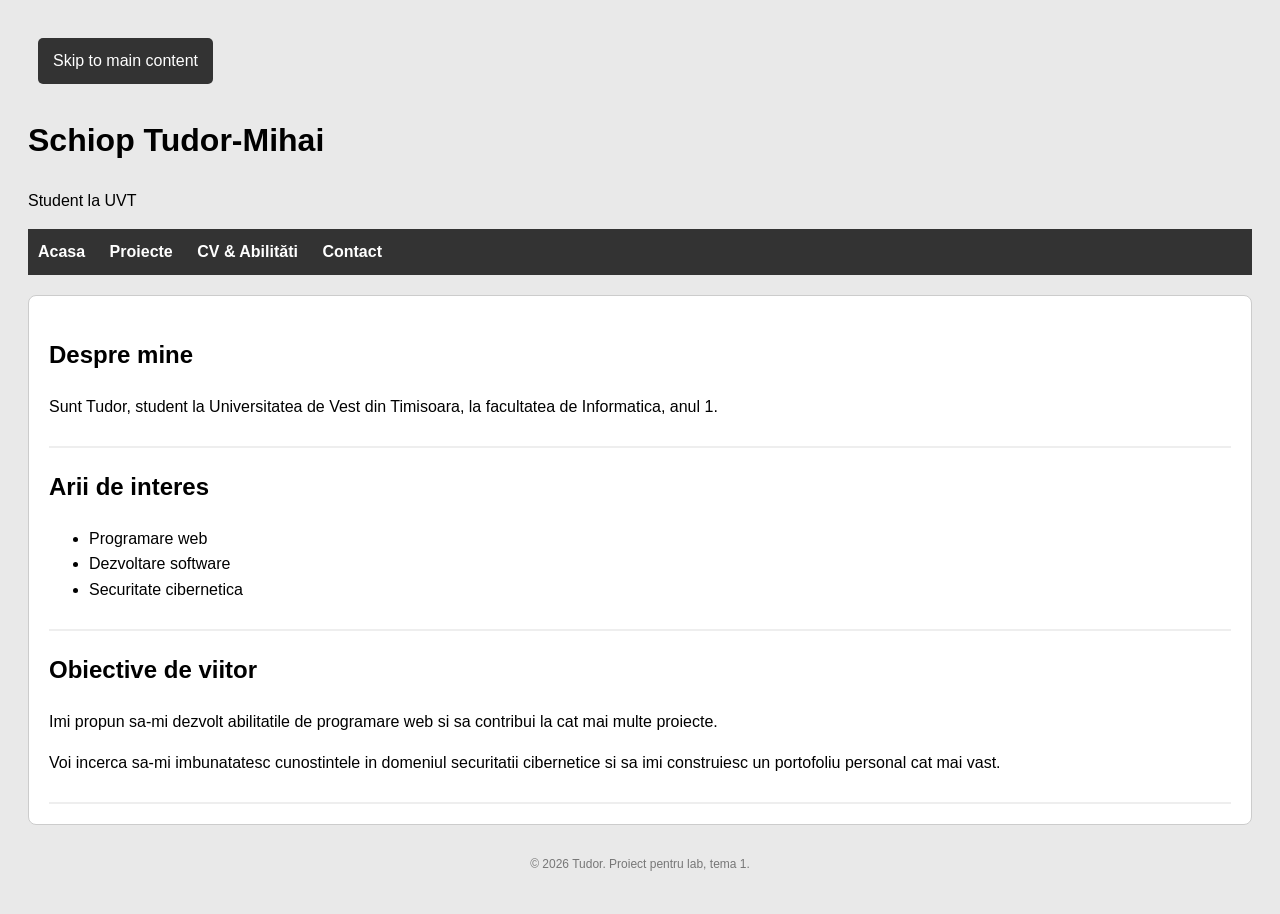
<file: index.html>
<!DOCTYPE html>
<html lang="ro">
<head>
    <meta charset="UTF-8">
    <meta name="viewport" content="width=device-width, initial-scale=1.0">
    <title>Portofoliu Personal - Acasa</title>
    <link rel="stylesheet" href="style.css">
</head>
<body>

    <a href="#main-content" class="skip-link">Skip to main content</a>

    <header>
        <h1>Schiop Tudor-Mihai</h1>
        <p>Student la UVT</p>
    </header>

    <nav>
        <ul>
            <li><a href="index.html">Acasa</a></li>
            <li><a href="proiecte.html">Proiecte</a></li>
            <li><a href="cv.html">CV & Abilităti</a></li>
            <li><a href="contact.html">Contact</a></li>
        </ul>
    </nav>

    <main id="main-content">
        
        <section>
            <h2>Despre mine</h2>
            <p>Sunt Tudor, student la Universitatea de Vest din Timisoara, la facultatea de Informatica, anul 1.</p>
        </section>

        <section>
            <h2>Arii de interes</h2>
            <ul>
                <li>Programare web</li>
                <li>Dezvoltare software</li>
                <li>Securitate cibernetica</li>
            </ul>
        </section>

        <section>
            <h2>Obiective de viitor</h2>
            <p>Imi propun sa-mi dezvolt abilitatile de programare web si sa contribui la cat mai multe proiecte.</p>
            <p>Voi incerca sa-mi imbunatatesc cunostintele in domeniul securitatii cibernetice si sa imi construiesc un portofoliu personal cat mai vast.</p>
        </section>

    </main>

    <footer>
        <p>&copy; 2026 Tudor. Proiect pentru lab, tema 1.</p>
    </footer>

</body>
</html>
</file>
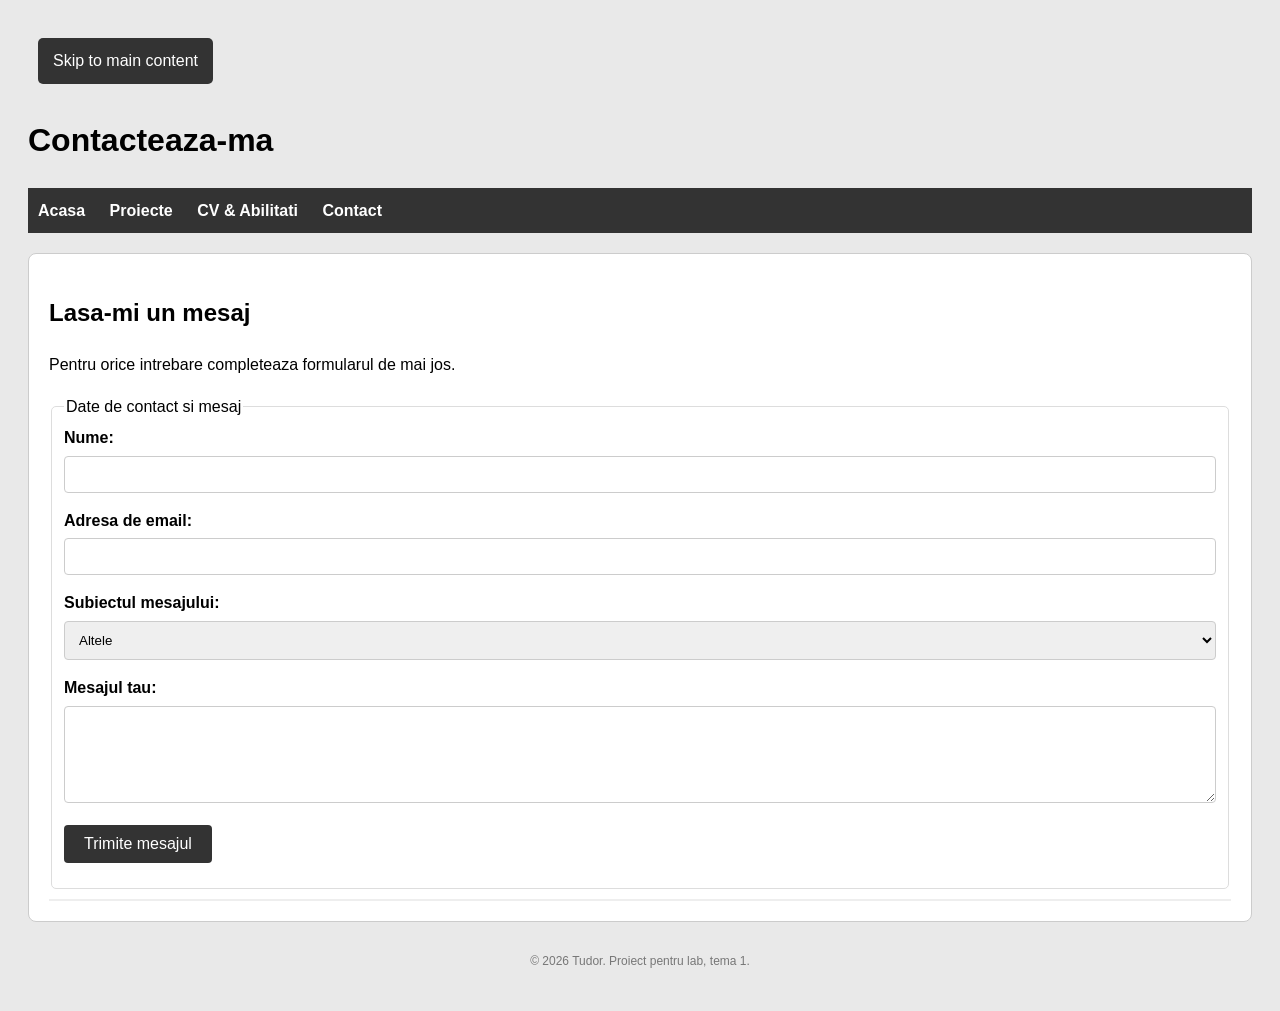
<file: contact.html>
<!DOCTYPE html>
<html lang="ro">
<head>
    <meta charset="UTF-8">
    <meta name="viewport" content="width=device-width, initial-scale=1.0">
    <title>Contact - Tudor</title>
    <link rel="stylesheet" href="style.css">
</head>
<body>

    <a href="#main-content" class="skip-link">Skip to main content</a>

    <header>
        <h1>Contacteaza-ma</h1>
    </header>

    <nav>
        <ul>
            <li><a href="index.html">Acasa</a></li>
            <li><a href="proiecte.html">Proiecte</a></li>
            <li><a href="cv.html">CV & Abilitati</a></li>
            <li><a href="contact.html">Contact</a></li>
        </ul>
    </nav>

    <main id="main-content">
        
        <section>
            <h2>Lasa-mi un mesaj</h2>
            <p>Pentru orice intrebare completeaza formularul de mai jos.</p>

            <form action="#" method="get">
                <fieldset>
                    <legend>Date de contact si mesaj</legend>

                    <div>
                        <label for="nume">Nume:</label>
                        <input type="text" id="nume" name="nume" required>
                    </div>  

                    <div>
                        <label for="email">Adresa de email:</label>
                        <input type="email" id="email" name="email" required>
                    </div>

                    <div>
                        <label for="subiect">Subiectul mesajului:</label>
                        <select id="subiect" name="subiect">
                            <option value="altele">Altele</option>
                            <option value="proiect">Proiect nou</option>
                            <option value="angajare">Oportunitate de job</option>
                        </select>
                    </div>

                    <div>
                        <label for="mesaj">Mesajul tau:</label>
                        <textarea id="mesaj" name="mesaj" rows="5" required></textarea>
                    </div>

                    <div>
                        <button type="submit">Trimite mesajul</button>
                    </div>

                </fieldset>
            </form>
        </section>

    </main>

    <footer>
        <p>&copy; 2026 Tudor. Proiect pentru lab, tema 1.</p>
    </footer>

</body>
</html>
</file>
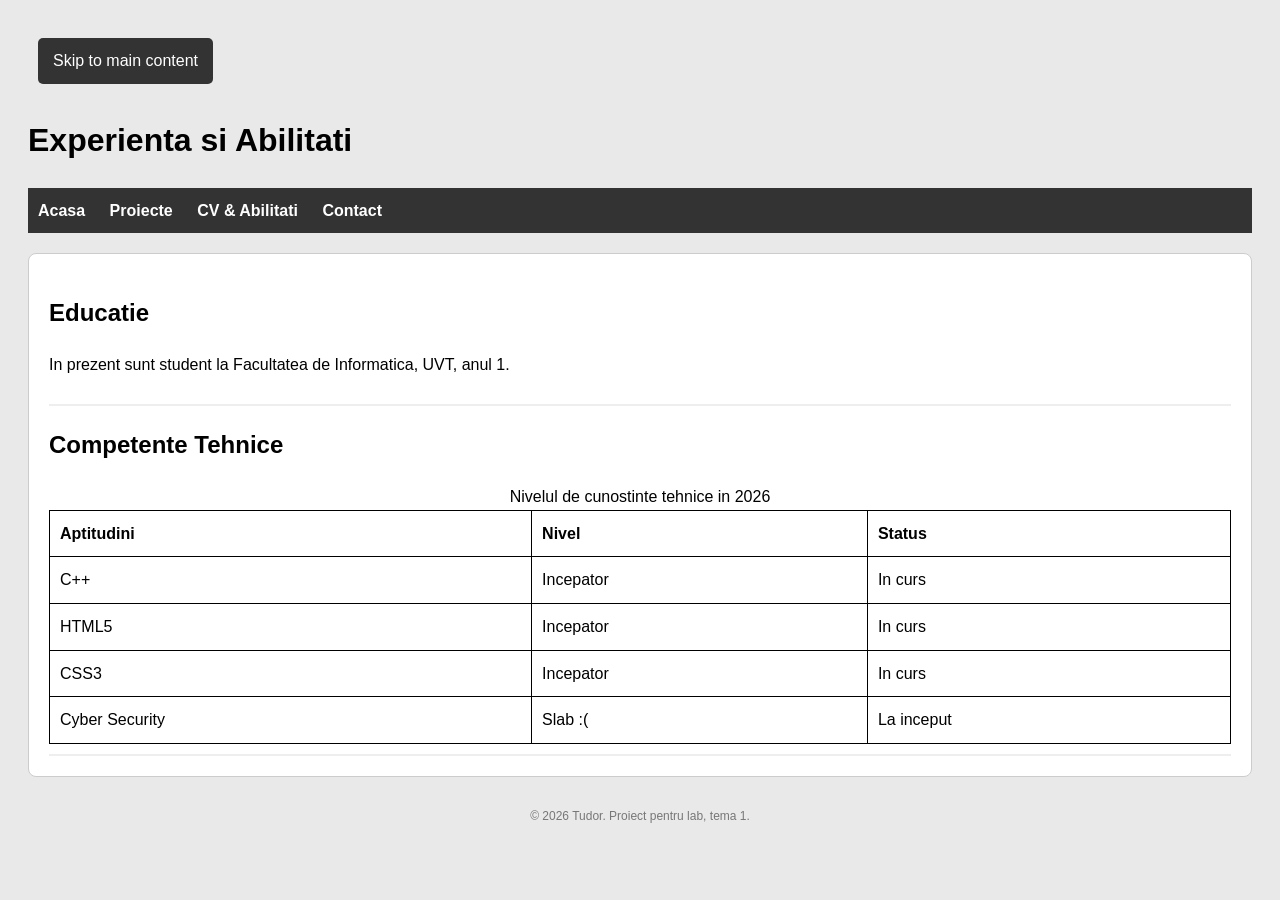
<file: cv.html>
<!DOCTYPE html>
<html lang="ro">
<head>
    <meta charset="UTF-8">
    <meta name="viewport" content="width=device-width, initial-scale=1.0">
    <title>CV si Abilitati - Tudor</title>
    <link rel="stylesheet" href="style.css">
</head>
<body>

    <a href="#main-content" class="skip-link">Skip to main content</a>

    <header>
        <h1>Experienta si Abilitati</h1>
    </header>

    <nav>
        <ul>
            <li><a href="index.html">Acasa</a></li>
            <li><a href="proiecte.html">Proiecte</a></li>
            <li><a href="cv.html">CV & Abilitati</a></li>
            <li><a href="contact.html">Contact</a></li>
        </ul>
    </nav>

    <main id="main-content">
        <section>
            <h2>Educatie</h2>
            <p>In prezent sunt student la Facultatea de Informatica, UVT, anul 1.</p>
        </section>

        <section>
            <h2>Competente Tehnice</h2>
            <table>
                <caption>Nivelul de cunostinte tehnice in 2026</caption>
                <thead>
                    <tr>
                        <th scope="col">Aptitudini</th>
                        <th scope="col">Nivel</th>
                        <th scope="col">Status</th>
                    </tr>
                </thead>
                <tbody>
                    <tr>
                        <td>C++</td>
                        <td>Incepator</td>
                        <td>In curs</td>
                    </tr>
                    <tr>
                        <td>HTML5</td>
                        <td>Incepator</td>
                        <td>In curs</td>
                    </tr>
                    <tr>
                        <td>CSS3</td>
                        <td>Incepator</td>
                        <td>In curs</td>
                    </tr>
                    <tr>
                        <td>Cyber Security</td>
                        <td>Slab :(</td>
                        <td>La inceput</td>
                    </tr>
                </tbody>
            </table>
        </section>
    </main>

    <footer>
        <p>&copy; 2026 Tudor. Proiect pentru lab, tema 1.</p>
    </footer>

</body>
</html>
</file>
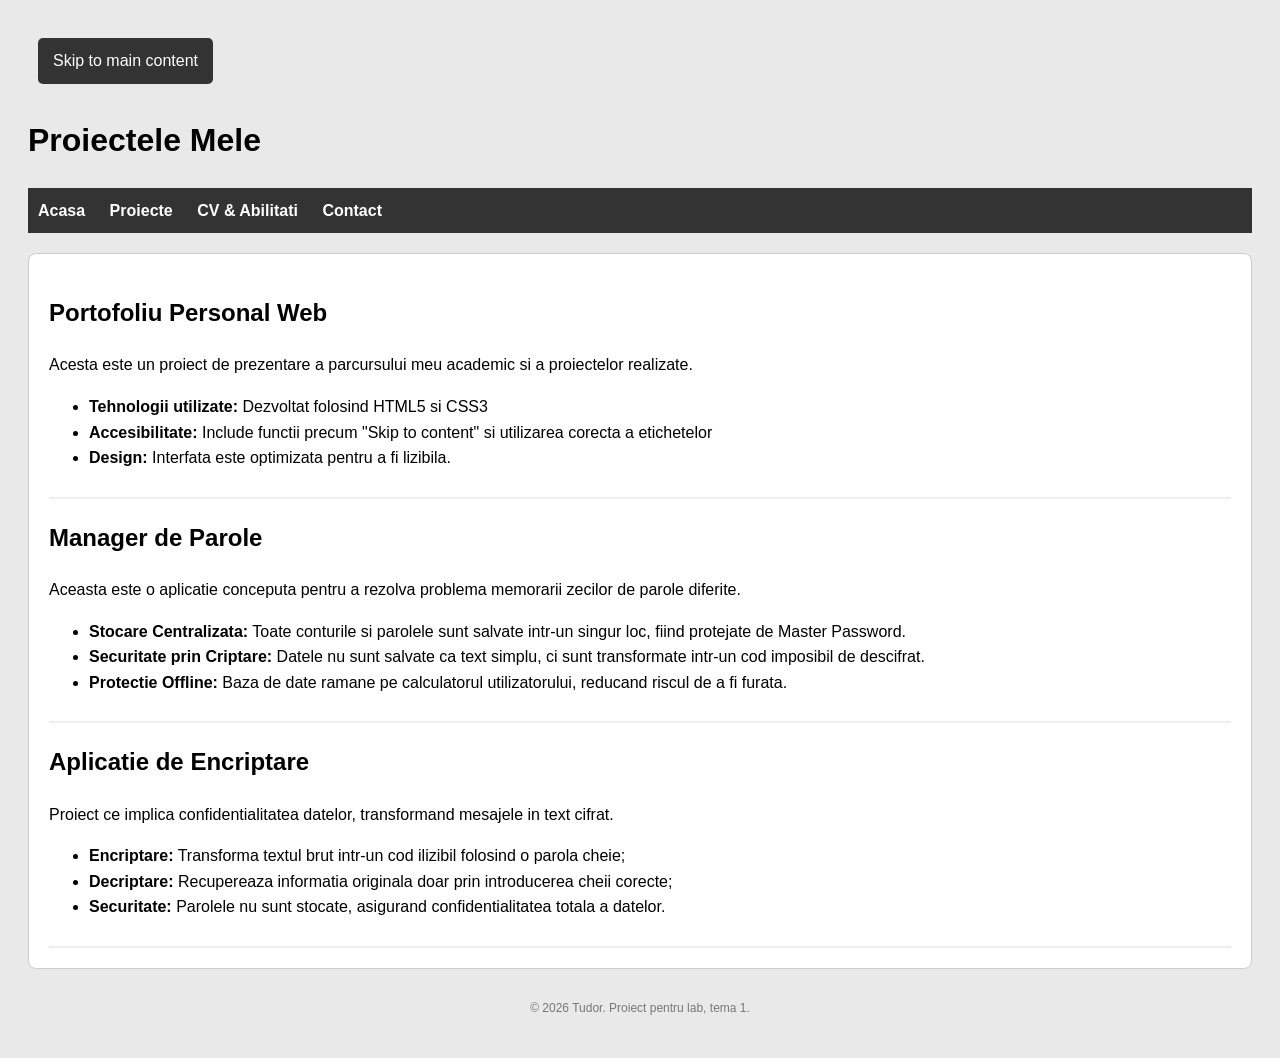
<file: proiecte.html>
<!DOCTYPE html>
<html lang="ro">
<head>
    <meta charset="UTF-8">
    <meta name="viewport" content="width=device-width, initial-scale=1.0">
    <title>Proiecte realizate</title>
    <link rel="stylesheet" href="style.css">
</head>
<body>

    <a href="#main-content" class="skip-link">Skip to main content</a>

    <header>
        <h1>Proiectele Mele</h1>
    </header>

    <nav>
        <ul>
            <li><a href="index.html">Acasa</a></li>
            <li><a href="proiecte.html">Proiecte</a></li>
            <li><a href="cv.html">CV & Abilitati</a></li>
            <li><a href="contact.html">Contact</a></li>
        </ul>
    </nav>

    <main id="main-content">
        <section>
            <h2>Portofoliu Personal Web</h2>
            <p>Acesta este un proiect de prezentare a parcursului meu academic si a proiectelor realizate.</p>
            <ul>
                <li><strong>Tehnologii utilizate:</strong> Dezvoltat folosind HTML5 si CSS3</li>
                <li><strong>Accesibilitate:</strong> Include functii precum "Skip to content" si utilizarea corecta a etichetelor</li>
                <li><strong>Design:</strong> Interfata este optimizata pentru a fi lizibila.</li>
            </ul>
        </section>

        <section>
            <h2>Manager de Parole</h2>
            <p>Aceasta este o aplicatie conceputa pentru a rezolva problema memorarii zecilor de parole diferite.</p>
            <ul>
                <li><strong>Stocare Centralizata:</strong> Toate conturile si parolele sunt salvate intr-un singur loc, fiind protejate de Master Password.</li>
                <li><strong>Securitate prin Criptare:</strong> Datele nu sunt salvate ca text simplu, ci sunt transformate intr-un cod imposibil de descifrat.</li>
                <li><strong>Protectie Offline:</strong> Baza de date ramane pe calculatorul utilizatorului, reducand riscul de a fi furata.</li>
            </ul>
        </section>
        
        <section>
            <h2>Aplicatie de Encriptare</h2>
            <p>Proiect ce implica confidentialitatea datelor, transformand mesajele in text cifrat.</p>
            <ul>
                <li><strong>Encriptare:</strong> Transforma textul brut intr-un cod ilizibil folosind o parola cheie;</li>
                <li><strong>Decriptare:</strong> Recupereaza informatia originala doar prin introducerea cheii corecte;</li>
                <li><strong>Securitate:</strong> Parolele nu sunt stocate, asigurand confidentialitatea totala a datelor.</li>
            </ul>
        </section> 

    </main>

    <footer>
        <p>&copy; 2026 Tudor. Proiect pentru lab, tema 1.</p>
    </footer>

</body>
</html>
</file>
<file: style.css>
body {
    font-family: Arial, sans-serif;
    background-color: #e9e9e9;
    padding: 20px;
    line-height: 1.6; 
}

/*navigare*/
nav {
    background-color: #333;
    padding: 10px;
}
nav ul {
    margin: 0;
    padding: 0; 
    list-style: none; 
}
nav ul li {
    display: inline; 
    margin-right: 20px;
}
nav ul li a {
    color: white;
    text-decoration: none;
    font-weight: bold;
}

/*continut*/
main {
    background-color: white;
    padding: 20px;
    border: 1px solid #ccc;
    margin-top: 20px;
    border-radius: 8px;
}

section {
    border-bottom: 2px solid #eee;
    padding-bottom: 10px;
}

/*formular*/
fieldset {  
    border: 1px solid #ddd;
    border-radius: 5px;
}

form div {
    padding-bottom: 15px;
}

label {
    display: block;
    margin-bottom: 5px;
    font-weight: bold;
}

input[type="text"],
input[type="email"],
select,
textarea {
    width: 100%;      
    padding: 10px;     
    border: 1px solid #ccc;
    border-radius: 4px;
    box-sizing: border-box;
}

/* stil buton */
button[type="submit"] {
    background-color: #333;
    color: white;
    padding: 10px 20px;
    border: none;
    border-radius: 4px;
    cursor: pointer;
    font-size: 16px;
}

button[type="submit"]:hover {
    background-color: #555;
}

/* tabel */
table {
    border: 1px solid black;
    border-collapse: collapse;
    width: 100%;
    margin-top: 10px;
}

th, td {
    border: 1px solid black;
    padding: 10px;
    text-align: left;
}

/* footer */
footer {
    text-align: center;
    font-size: 12px;
    margin-top: 30px;
    color: #777;
}

.skip-link {
    display: inline-block;
    padding: 10px 15px;
    background: #333;    
    color: white;    
    text-decoration: none;
    border-radius: 5px;
    margin: 10px;
}

.skip-link:hover {
    background: #555; 
}
</file>
